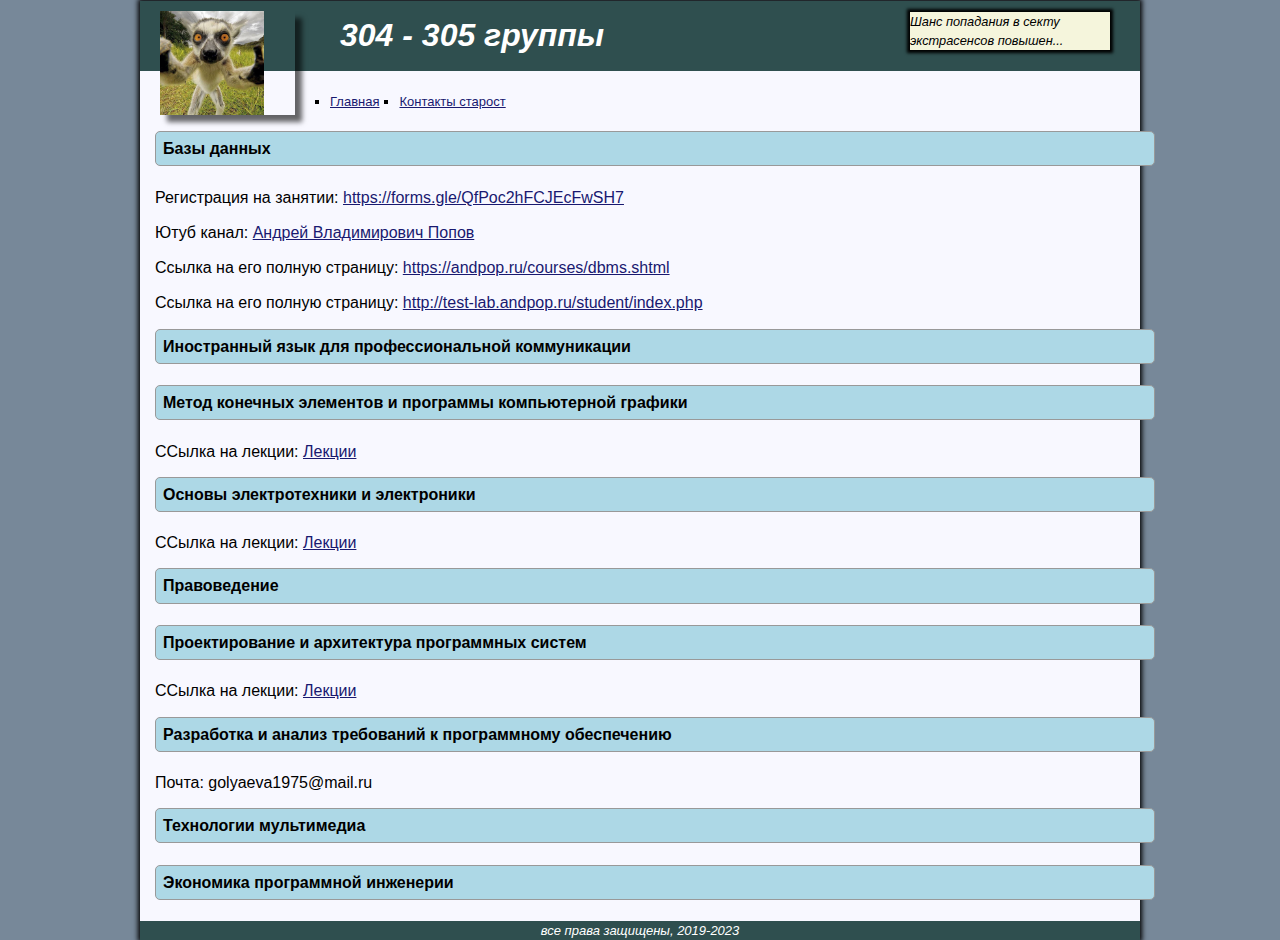
<file: index.html>
<!DOCTYPE html>
<html lang="en">

<head>
    <meta charset="utf-8">
    <meta name="viewport" content="width=device-width, initial-scale=1">
    <title>304 - 305 группы</title>
    <meta http-equiv="Content-Type" content="text/html; charset=utf-8">
    <meta name="description" content="304 305 группы">
    <meta name="keywords" content="">
    <link href="style.css" rel="stylesheet">
    <script type="text/javascript" src="my.js"></script>
</head>

<body>
    <div id="container">
        <header>
            <span id="logo" title="304305"></span>
            <h1>304 - 305 группы</h1>
        </header>
        <nav>
            <ul>
                <li><a href="index.html">Главная</a></li>
                <li><a href="contact.html">Контакты старост</a></li>
            </ul>
        </nav>
        <blockquote><i>Шанс попадания в секту экстрасенсов повышен...</i></blockquote>
        <main class="full">
            <div id="crossing"></div>
            <h4 class="gray">Базы данных </h4>

            <p>Регистрация на занятии: <a href="https://forms.gle/QfPoc2hFCJEcFwSH7"
                    target="_blank">https://forms.gle/QfPoc2hFCJEcFwSH7</a>
            </p>

            <p>Ютуб канал: <a href="https://www.youtube.com/channel/UC3iSwO2L3Lkm7UmtBFpRJEg/featured"
                    target="_blank">Андрей Владимирович Попов</a>
            </p>

            <p>
                Ссылка на его полную страницу: <a href="https://andpop.ru/courses/dbms.shtml"
                    target="_blank">https://andpop.ru/courses/dbms.shtml</a>
            </p>
<p>
    Ссылка на его полную страницу: <a href="http://test-lab.andpop.ru/student/index.php"
                    target="_blank">http://test-lab.andpop.ru/student/index.php</a>
            
</p>
            <h4 class="gray">Иностранный язык для профессиональной коммуникации </h4>

            <h4 class="gray">Метод конечных элементов и программы компьютерной графики </h4>
            <p>ССылка на лекции: <a href="https://drive.google.com/drive/folders/1y_oqsTKO8WTnhM-zRxPpE8Yo3594iDEt"
                    target="_blank">Лекции</a>
            </p>

            <h4 class="gray">Основы электротехники и электроники </h4>
            <p>ССылка на лекции: <a href="https://drive.google.com/drive/folders/1y_oqsTKO8WTnhM-zRxPpE8Yo3594iDEt"
                target="_blank">Лекции</a>

            <h4 class="gray">Правоведение </h4>

            <h4 class="gray">Проектирование и архитектура программных систем </h4>
            <p>ССылка на лекции: <a href="https://drive.google.com/drive/folders/1y_oqsTKO8WTnhM-zRxPpE8Yo3594iDEt"
                target="_blank">Лекции</a>

            <h4 class="gray">Разработка и анализ требований к программному обеспечению </h4>

            <p> Почта: golyaeva1975@mail.ru </p>

            <h4 class="gray">Технологии мультимедиа </h4>

            <h4 class="gray">Экономика программной инженерии </h4>


        </main>
        <footer>
            <address> все права защищены, 2019-2023 </address>
        </footer>

    </div>
</body>

</html>
</file>
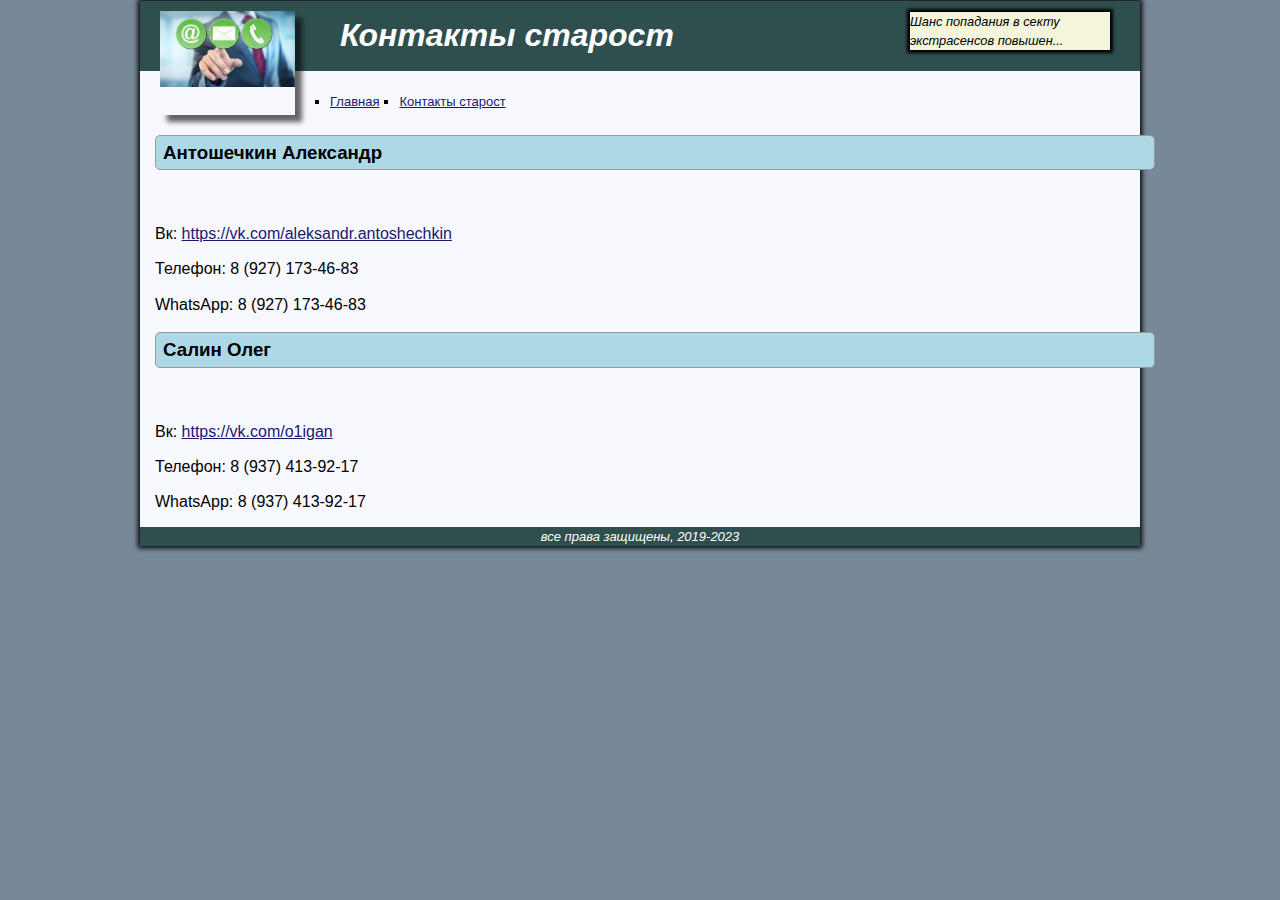
<file: contact.html>
<!DOCTYPE html>
    <html lang="en">

    <head>
        <meta charset="utf-8">
        <meta name="viewport" content="width=device-width, initial-scale=1">
        <title>304 группа</title>
        <meta http-equiv="Content-Type" content="text/html; charset=utf-8">
        <meta name="description" content="304 группа">
        <meta name="keywords" content="">
        <link href="style.css" rel="stylesheet">
        <script type="text/javascript" src="my.js"></script>
    </head>

    <body>
        <div id="container">
            <header>
                <span id="logoContact" title="304"></span>
                <h1>Контакты старост</h1>
            </header>
            <nav>
                <ul>
                    <li><a href="index.html">Главная</a></li>
                    <li><a href="contact.html">Контакты старост</a></li>
                </ul>
            </nav>
            <blockquote><i>Шанс попадания в секту экстрасенсов повышен...</i></blockquote>
            <main class="full">

                <h3 class="gray">Антошечкин Александр </h3>
                <br>

                <p>Вк: <a href="https://vk.com/aleksandr.antoshechkin">https://vk.com/aleksandr.antoshechkin</a>
                </p>
                <p>
                    Телефон: 8 (927) 173-46-83
                </p>
                <p>
                    WhatsApp: 8 (927) 173-46-83
                </p>

                <h3 class="gray">Салин Олег </h3>
                <br>

                <p>Вк: <a href="https://vk.com/o1igan">https://vk.com/o1igan</a>
                </p>
                <p>
                    Телефон: 8 (937) 413-92-17
                </p>
                <p>
                    WhatsApp: 8 (937) 413-92-17
                </p>

            </main>
            <footer>
                <address> все права защищены, 2019-2023 </address>
            </footer>

        </div>
    </body>

    </html>
</file>
<file: style.css>
body {
    background-color: #778899;
    font-family     : Verdana, Arial, Helvetica, sans-serif;
    line-height     : 120%;
    margin          : 0;
    padding         : 0;
  }
  
  .List p {
      padding      : 5px;
      border       : 1px solid #d2d2d2;
      border-radius: 5px;
  }
  
  
  .center-div {
      /*text-align:center;*/
      text-align: left;
  }
  .center-div h4{
      display      : inline-block;
      border       : 1px solid;
      padding      : 10px;
      border-radius: 5px;
  }
  
  .center{
      display      : inline-block;
      border       : 1px solid;
      padding      : 10px;
      border-radius: 5px;
  }   
  
  .gray{
      /*background-color:darkgray;*/ 
      background-color: LightBlue;
      padding         : 7px;
      border          : 1px solid #999;
      border-radius   : 5px;
  }
  
  .lightgray{
      background-color: #D4D4D4;
  }
  
  .hd{
      visibility: hidden;
  }
  
  .imgleft{
      float : left;
      margin: 0 15px 15px 0;
  }
  
  .more, .info{ 
      cursor: pointer;
  }
  
  
  a{
      color: MidnightBlue;
  }
  
  h4 {
      margin-top    : 15px;
      padding-top   : 5px;
      padding-bottom: 5px;
  }
  table{
      border-spacing: 0px 10px;
      margin-bottom : 20px;
  }
  
  td, th{
      padding-left  : 10px;
      vertical-align: top;
  }
  
  /* .zebra */
  .zebra tr:nth-child(2n+1){
      background-color: #D4D4D4;
  }
  .zebra2 tr:nth-child(2n){
      background-color: #D4D4D4;
  }
  /* /.zebra */
  
  table.simple_table {
      /* border-top: 1px solid; */
  }
  .simple_table td{
      border-top    : 1px solid grey;
      padding       : 10px;
      text-align    : left;
      vertical-align: middle;
  }
  .simple_table th {
      text-align    : center;
      border-top    : 1px solid grey;
      padding       : 10px;
      vertical-align: middle;
  }
  
  blockquote{
      box-shadow      : 0 0 3px 3px;
      font-size       : 0.8em;
      background-color: Beige;
      margin-left     : 770px;
      margin-right    : 10px;
      margin-top      : -80px;
      position        : absolute;
      width           : 200px;
  }
  
  
  #container {
    box-shadow      : 0 0 5px 2px;
    background-color: #F8F8FF;
    margin          : -20px auto 0 auto;
    width           : 100%;
    max-width       : 1000px;
  }
  
  /* header */
  header {
      /*background-color:black; */
      background-color: DarkSlateGray;
      color           : white;
      
  }
      header h1{
          font-style    : italic;
          padding-bottom: 25px;
          padding-left  : 200px;
          padding-top   : 25px;
      }
  /* /header */
      
  #logo{	
      background     : url("image/logo.jpg") no-repeat scroll;
      background-size: contain;
      box-shadow     : 7px 7px 5px rgba(0,0,0,0.6);
      height         : 104px;
      margin-left    : 20px;
      margin-top     : 10px;
      position       : absolute;
      width          : 135px;
      margin-right   : 50px;
  }

  #logoContact{
    background     : url("image/starosty.jpg") no-repeat scroll;
    background-size: contain;
    box-shadow     : 7px 7px 5px rgba(0,0,0,0.6);
    height         : 104px;
    margin-left    : 20px;
    margin-top     : 10px;
    position       : absolute;
    width          : 135px;
    margin-right   : 50px;
  }
  
  /* nav */
  nav ul {
      margin-left: 150px;
  }
      nav ul li{
          float          : left;
          font-size      : small;
          list-style-type: square;
          margin         : 0px;
          padding-left   : 0px;
          padding-right  : 20px;
      }
  /* /nav */
      
  main {
    border-right-style: solid;
    border-right-width: 1px;
    clear             : both;
    float             : left;
    margin-top        : 5px;
    padding           : 0 10px 0 10px;
    text-align        : justify;
    width             : 75%;
  }
  
   main.full {
    border-right-style: none;
    clear             : both;
    margin-left       : 5px;
    margin-top        : 5px;
    padding           : 0 20px 0 10px;
    text-align        : justify;
    width             : 100%;
  }
  
  aside{
    float       : right;
    margin-top  : 5px;
    padding-left: 5px;
    /*padding-left: 755px;*/
    width: 250px;
  }
  
  #photo{
      text-align: center;
  }
  
  .empty_list{
      list-style-type: none;
      margin-bottom  : 20px;
      padding-left   : 20px;
  }
  
  .bold_list{
      list-style-type: none;
      margin-bottom  : 20px;
      padding-left   : 20px;
      font-weight    : bold;
  }
  
  .empty_list li{
      margin-top: 10px;
  }
  
  #myname {
      box-shadow      : inset 0 0 2px 1px;
      background-color: LightBlue;
      margin-bottom   : 10px;
      padding-bottom  : 10px;
      margin-right    : 5px;
      text-align      : center;
  }
  /* #myname h4{ */
      /* font-style:italic; */
  /* } */
  
  .attention {
      font-weight: bold;
      color      : red;
  }
  footer{
      background-color: DarkSlateGray;
      clear           : both;
      color           : white;
      font-size       : small;
      margin-top      : 5px;
      text-align      : center;
  }
  
  hr {
      color           : black;
      background-color: black;
      height          : 1px;
  }
  
  .post-preview {
      border-bottom: 2px dashed #ddd;
  }
  
  .post-preview:last-child {
      border-bottom: none;
  }
  
  .Beige {
      background-color: Beige;
  }
  
  @media screen and (max-width:650px) {
      h1 {
          font-size   : 30px;
          padding-left: 165px !important;
      }
      #logo{
          margin-left : 5px;
          margin-right: 10px;
      }
  }
  
  @media screen and (max-width:529px) {
      header h1{
          padding-top   : 10px;
          padding-bottom: 10px;
      }
  }
  
  @media screen and (max-width:345px) {
      h1 {
          font-size: 25px;
      }
  }
</file>
